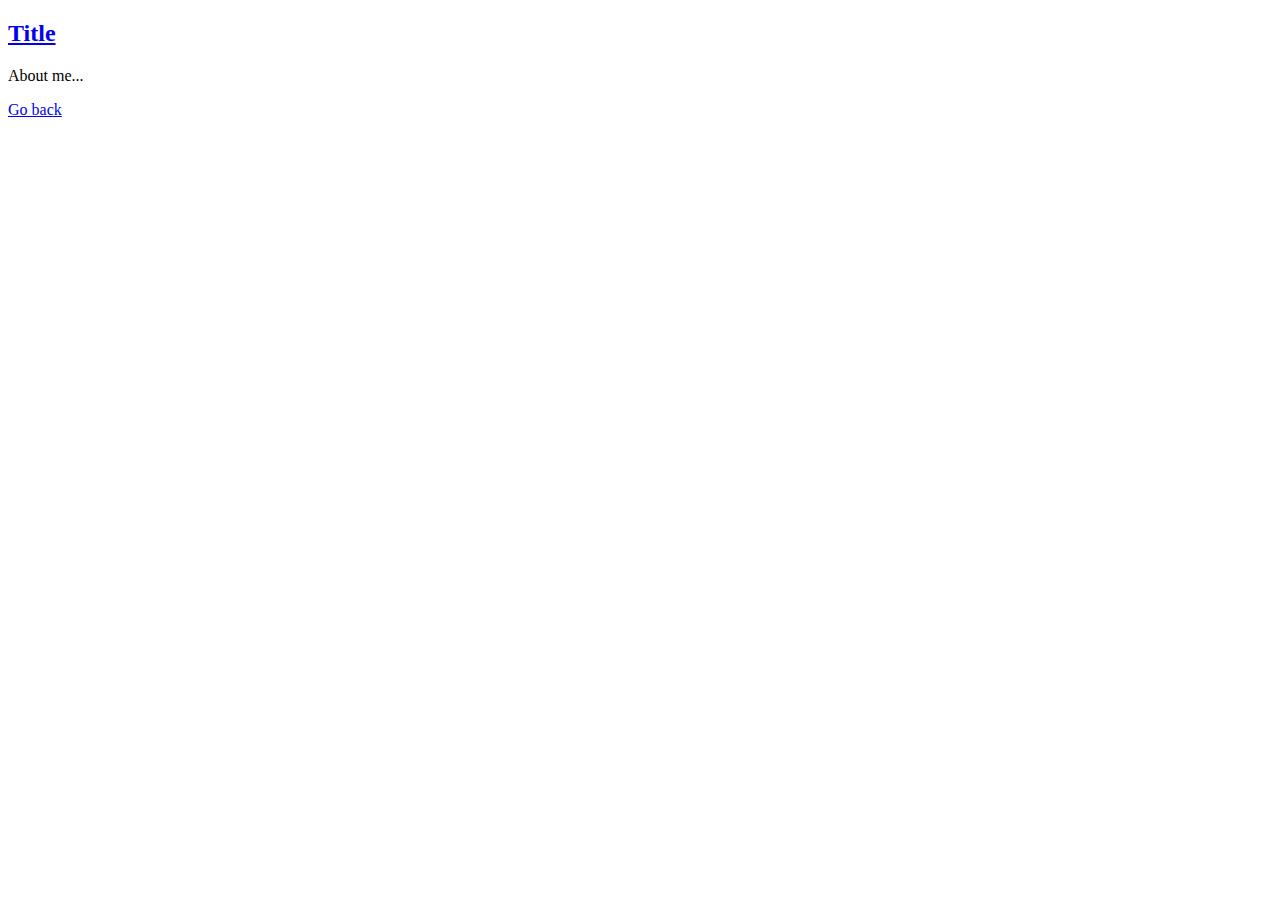
<file: about.html>
<!DOCTYPE html>
<html>
    <head>

    </head>
    <body>
        <a href="https://www.google.com"><h2>Title</h2></a>
        <p>About me...</p>
        <a href="index.html">Go back</a>
    </body>
</html>
</file>
